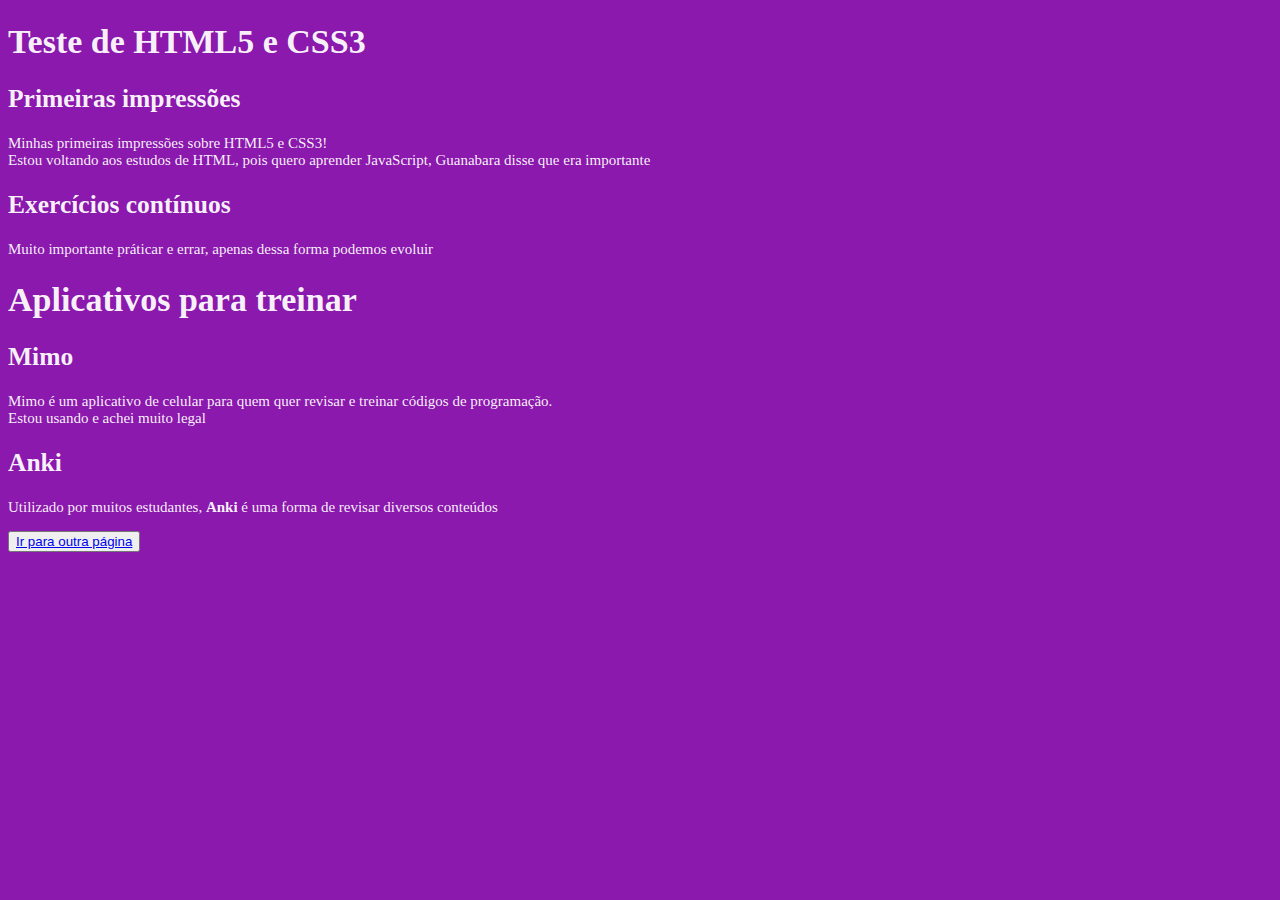
<file: index.html>
<!DOCTYPE html>
<html lang="pt-br">

<head>
    <meta charset="UTF-8">
    <meta name="viewport" content="width=device-width, initial-scale=1.0">
    <title>Teste do título do documento</title>
    <link rel="stylesheet" href="style.css">
</head>

<body>
    <div>
        <h1>Teste de HTML5 e CSS3</h1>

        <h2>Primeiras impressões</h2>
        <p>Minhas primeiras impressões sobre HTML5 e CSS3! <br>
            Estou voltando aos estudos de HTML, pois quero aprender JavaScript, Guanabara disse que era importante</p>
        <h2>Exercícios contínuos</h2>
        <p>Muito importante práticar e errar, apenas dessa forma podemos evoluir
        </p>
    </div>
    <div>
        <h1>Aplicativos para treinar</h1>
        <h2>Mimo</h2>
        <p>Mimo é um aplicativo de celular para quem quer revisar e treinar códigos de programação. <br>
        Estou usando e achei muito legal
        </p>
        <h2>Anki</h2>
        <p>Utilizado por muitos estudantes, <strong>Anki</strong> é uma forma de revisar diversos conteúdos</p>
    </div>
    <button> <a href="pag2.html" target="_self">Ir para outra página</button>
</body>

</html>
</file>
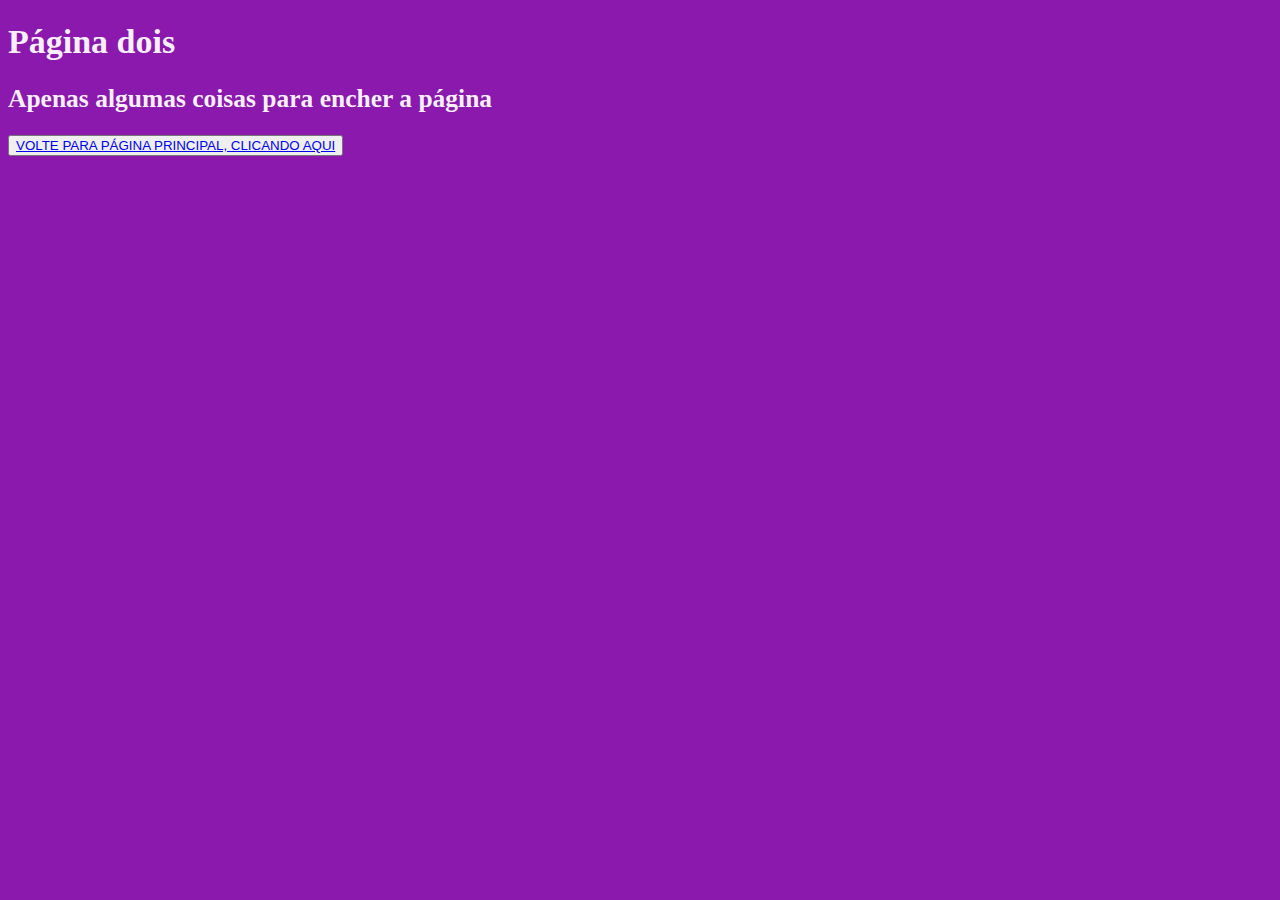
<file: pag2.html>
<!DOCTYPE html>
<html lang="pt-br">
<head>
    <meta charset="UTF-8">
    <meta name="viewport" content="width=device-width, initial-scale=1.0">
    <title>Teste para página dois</title>
    <link rel="stylesheet" href="style.css">
</head>
<body>
    <h1>Página dois</h1>
    <h2>Apenas algumas coisas para encher a página</h2>
    <button><a href="index.html" target="_self">VOLTE PARA PÁGINA PRINCIPAL, CLICANDO AQUI</a></button>
</body>
</html>
</file>
<file: style.css>
body {
    background-color: rgb(139, 25, 173);
}
body {
    color: rgba(255, 255, 255, 0.938);
    font-family: Georgia, 'Times New Roman', Times, serif;
    font-size: 17px;
}
p {
    font-size: 15px;
}
</file>
